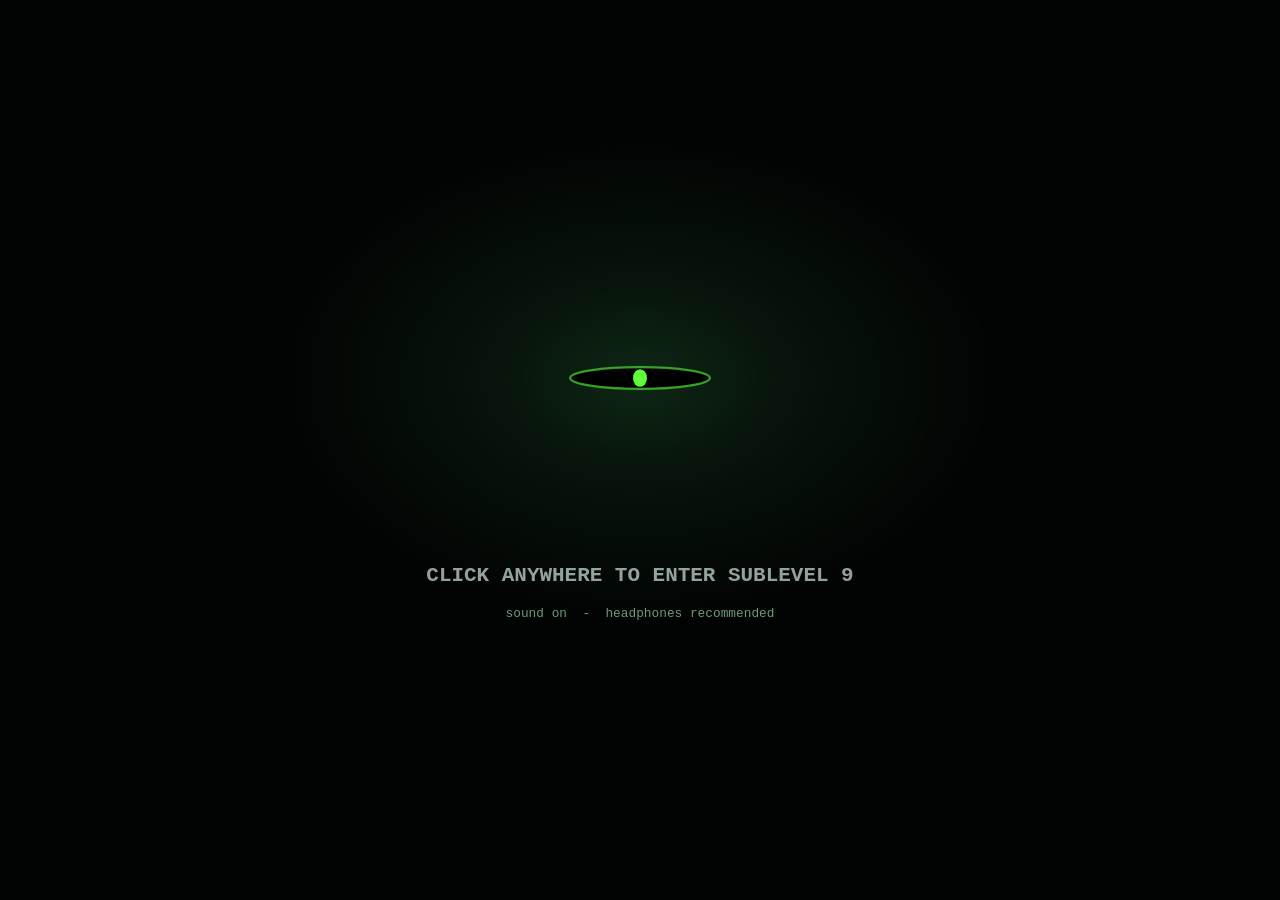
<file: index.html>
<!DOCTYPE html>
<html lang="en">
<head>
<meta charset="utf-8">
<meta name="viewport" content="width=device-width, initial-scale=1, maximum-scale=1, user-scalable=no, viewport-fit=cover">
<meta name="mobile-web-app-capable" content="yes">
<meta name="apple-mobile-web-app-capable" content="yes">
<title>HIVE BREACH</title>
<link rel="stylesheet" href="style.css">
</head>
<body>
<canvas id="c" tabindex="0"></canvas>
<script src="game.js"></script>
</body>
</html>
</file>
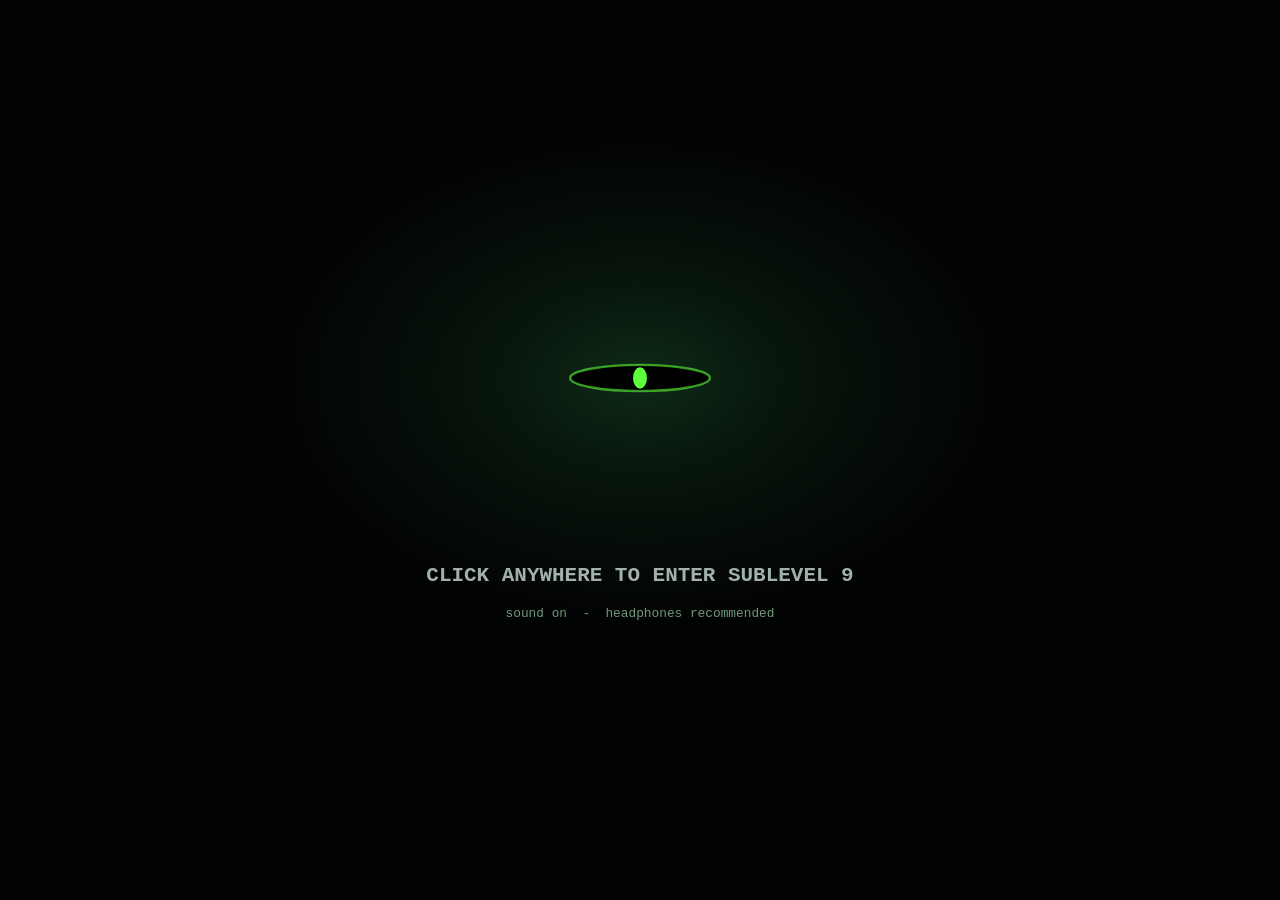
<file: hive-breach-project/index.html>
<!DOCTYPE html>
<html lang="en">
<head>
<meta charset="utf-8">
<meta name="viewport" content="width=device-width, initial-scale=1">
<title>HIVE BREACH</title>
<link rel="stylesheet" href="style.css">
</head>
<body>
<canvas id="c" tabindex="0"></canvas>
<script src="game.js"></script>
</body>
</html>
</file>
<file: style.css>
html,body{margin:0;height:100%;background:#05070a;overflow:hidden;user-select:none;-webkit-user-select:none;overscroll-behavior:none;-webkit-touch-callout:none;-webkit-tap-highlight-color:transparent}
canvas{display:block;width:100vw;height:100vh;cursor:none;outline:none;touch-action:none}
</file>
<file: hive-breach-project/style.css>
html,body{margin:0;height:100%;background:#05070a;overflow:hidden;user-select:none;-webkit-user-select:none}
canvas{display:block;width:100vw;height:100vh;cursor:none;outline:none}
</file>
